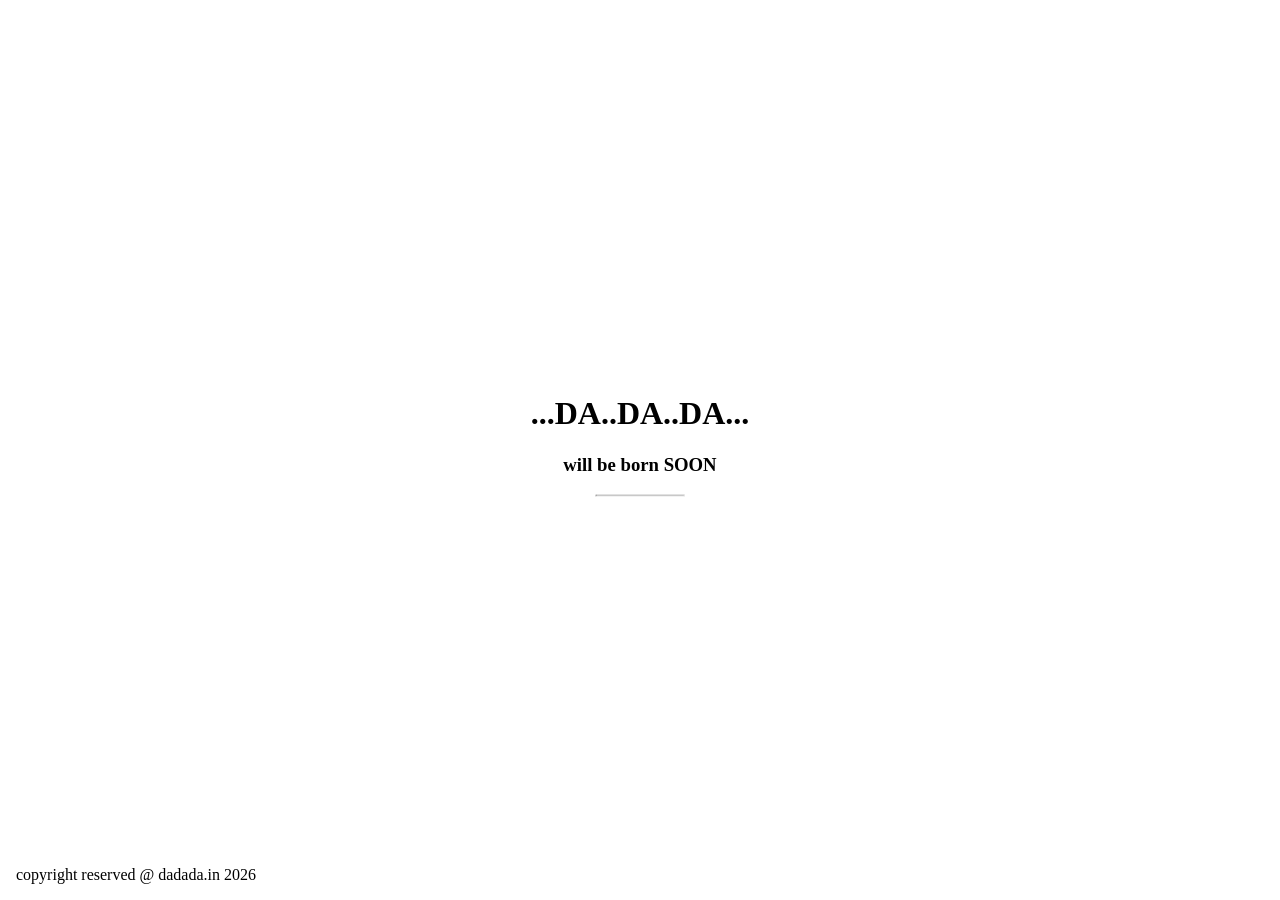
<file: index-timelaunch.html>
<!DOCTYPE html>
<html>
<style>
body, html {
  height: 100%;
  margin: 0;
}

.bgimg {
  height: 100%;
  background-position: center;
  background-size: cover;
  position: relative;
  color: white;
  font-family: "Courier New", Courier, monospace;
  font-size: 25px;
}

.topleft {
  position: absolute;
  top: 0;
  left: 16px;
}

.bottomleft {
  position: absolute;
  bottom: 0;
  left: 16px;
}

.middle {
  position: absolute;
  top: 50%;
  left: 50%;
  transform: translate(-50%, -50%);
  text-align: center;
}

hr {
  margin: auto;
  width: 40%;
}
</style>
<body>

<div>
  <div class="topleft">
   
  </div>
  <div class="middle">
   <h1><b>...DA..DA..DA...</b></h1>
    <h3>will be born SOON</h3>
    <hr>
	    <p id="demo" style="font-size:30px"></p>

    <p></p>
  </div>
  <div class="bottomleft">
    <p>copyright reserved @ dadada.in 2026</p>
  </div>
</div>
<script>
// Set the date we're counting down to
var countDownDate = new Date("Aug 08, 2026 15:37:25").getTime();

// Update the count down every 1 second
var countdownfunction = setInterval(function() {

  // Get todays date and time
  var now = new Date().getTime();
  
  // Find the distance between now an the count down date
  var distance = countDownDate - now;
  
  // Time calculations for days, hours, minutes and seconds
  var days = Math.floor(distance / (1000 * 60 * 60 * 24));
  var hours = Math.floor((distance % (1000 * 60 * 60 * 24)) / (1000 * 60 * 60));
  var minutes = Math.floor((distance % (1000 * 60 * 60)) / (1000 * 60));
  var seconds = Math.floor((distance % (1000 * 60)) / 1000);
  
  // Output the result in an element with id="demo"
  document.getElementById("demo").innerHTML = days + "d " + hours + "h "
  + minutes + "m " + seconds + "s ";
  
  // If the count down is over, write some text 
  if (distance < 0) {
    clearInterval(countdownfunction);
    document.getElementById("demo").innerHTML = "EXPIRED";
  }
}, 1000);
</script>

</body>
</html>
</file>
